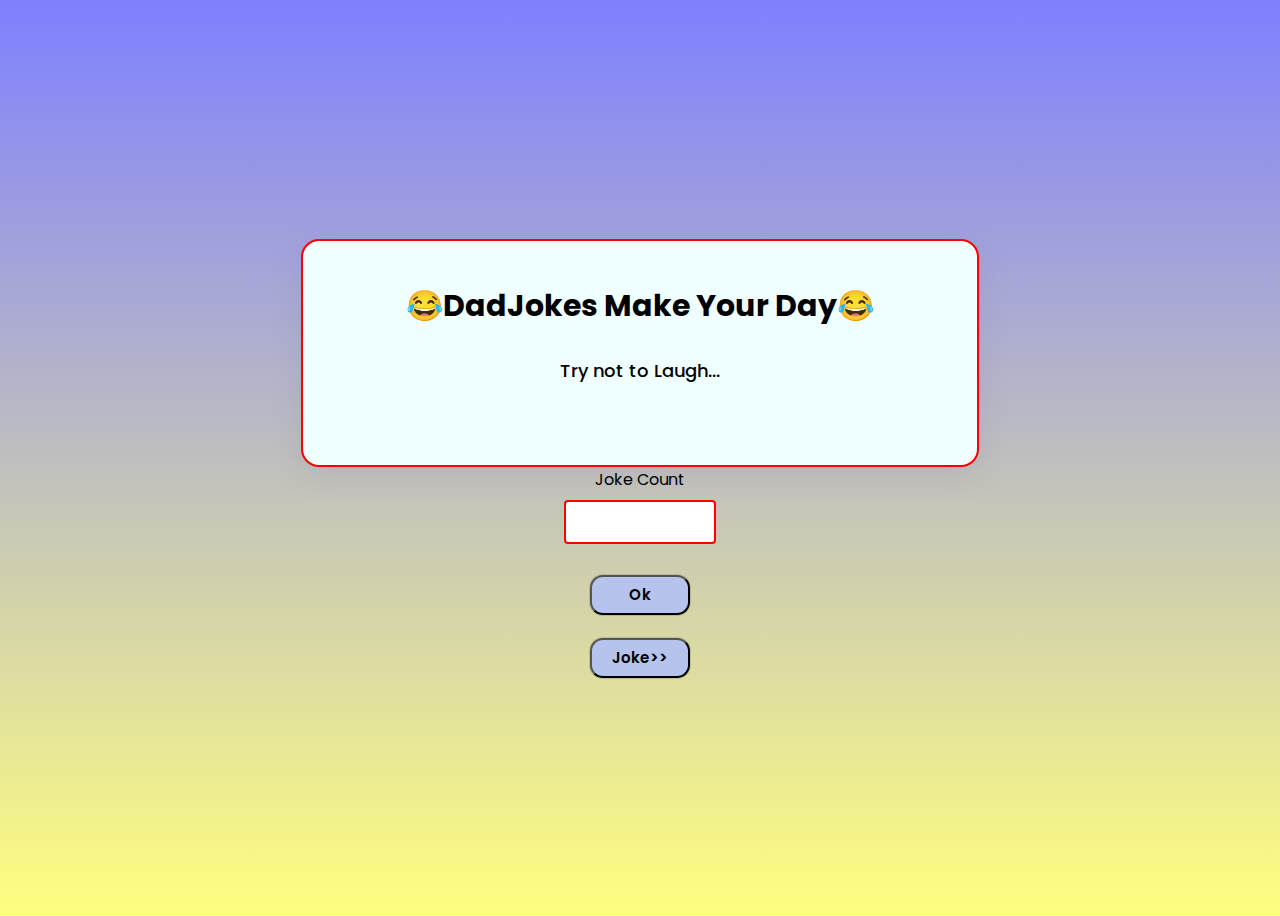
<file: DadJoke.html>
<!DOCTYPE html>
<html lang="en">
<head>
    <script src="https://ajax.googleapis.com/ajax/libs/jquery/3.6.1/jquery.min.js"></script>
    <meta charset="UTF-8">
    <meta http-equiv="X-UA-Compatible" content="IE=edge">
    <meta name="viewport" content="width=device-width, initial-scale=1.0">

    <link rel="stylesheet" href="MyStyle.css">
</head>

<body>
    <div class="container">
        <div class="box">
            <h3>😂DadJokes Make Your Day😂</h3>
            <div id="joke1" class="joke">Try not to Laugh...</div>
            <div id="joke2" class="joke"></div>
        </div>
        <label>Joke Count</label><input id="txtcount" type="text"></input>
        <button class="btn" id="btncount">Ok</button>
        <button class="btn" id="btn">Joke>></button>
    </div>
    <script src="https://code.jquery.com/jquery-3.6.3.js" integrity="sha256-nQLuAZGRRcILA+6dMBOvcRh5Pe310sBpanc6+QBmyVM=" crossorigin="anonymous"></script>

    <script src="JokeCount.js"></script>

</body>
</html>
</file>
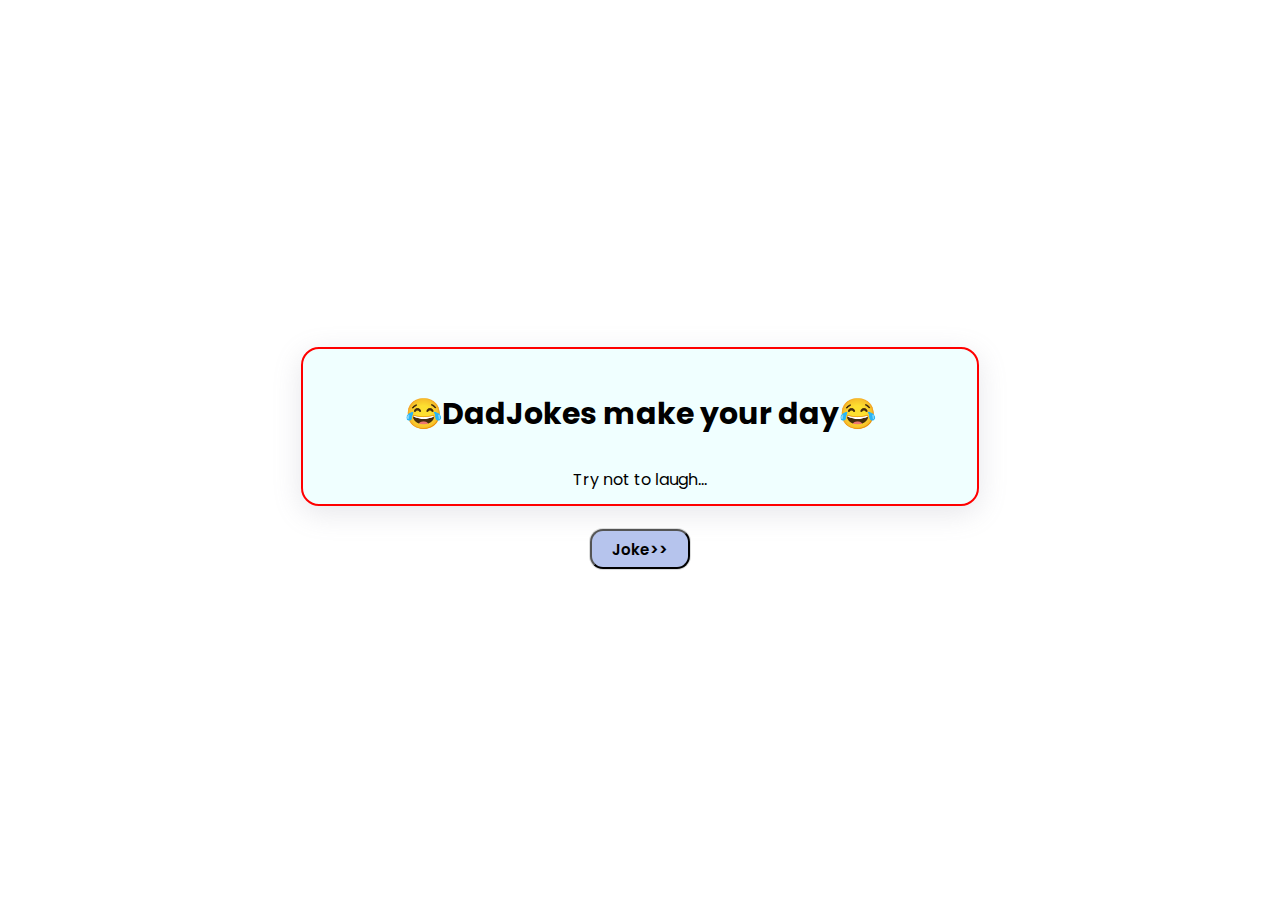
<file: Dadjokes.html>
<!DOCTYPE html>

<html lang="en">

<head>
    <!-- <script src="https://ajax.googleapis.com/ajax/libs/jquery/3.6.1/jquery.min.js"></script> -->
    <meta charset="UTF-8">
    <meta http-equiv="X-UA-Compatible" content="IE=edge">
    <meta name="viewport" content="width=device-width, initial-scale=1.0">
    <link rel="stylesheet" href="Jokestyle.css">

</head>

<body>

    <div class="container">

        <div class="box">

            <h3>😂DadJokes make your day😂</h3>
            <div id="joke1" class="joke"> Try not to laugh...</div>
        </div>

        <button class="btn" id="btn"> Joke>></button>

    </div>

    
    <script src="https://code.jquery.com/jquery-3.6.3.js" integrity="sha256-nQLuAZGRRcILA+6dMBOvcRh5Pe310sBpanc6+QBmyVM=" crossorigin="anonymous"></script>
    <script src="Dadjokes.js"></script>
</body>

</html>
</file>
<file: MyStyle.css>
@import url('https://fonts.googleapis.com/css2?family=Poppins:ital,wght@0,100;0,200;0,300;0,400;0,500;0,700;1,100&family=Raleway:ital,wght@0,300;0,500;0,600;0,700;1,300;1,400;1,500;1,600;1,700&family=Roboto:wght@100;300;400;700&family=Ubuntu:ital,wght@0,300;0,400;0,500;1,300;1,400;1,500;1,700&display=swap');

* {

    font-family: 'Poppins', sans-serif;

}
body {

    background-image: linear-gradient(rgba(0, 0, 255, 0.5), rgba(255, 255, 0, 0.5)); 

 
}

.container {

    display: flex;

    justify-content: center;

    align-items: center;

    flex-direction: column;

    height: 100vh;

}

.label
{
    font-display: black;
}

input[type=text]
 {
    width: 12%;
    text-align: center;
    padding: 10px 40px;
    margin: 8px 0;
    box-sizing: border-box;
    border: 2px solid red;
    border-radius: 4px;
 }
.label
{
    text-align: center;
}
.box {

    background-color: azure;

    border-radius: 18px;

    box-shadow: rgba(129, 129, 152, 0.2) 0px 7px 29px 0px;

    text-align: center;

    width: 650px;

    max-height: 300px;

    padding: 12px;

    border: 2px solid red;
}

h3 {

    font-size: 30px;

}
.btn {

    width: 100px;

    height: 40px;

    background-color: rgb(182 196 237);

    margin-top: 23px;

    font-size: 15px;

    font-weight: 600;

    border-radius: 13px;

    box-shadow: rgba(0, 0, 0, 0.02) 0px 1px 3px 0px, rgba(27, 31, 35, 0.15) 0px 0px 0px 1px;

    cursor: pointer;

    transition: all 0.5s ease;

    row-gap: center;
} 
.btn:hover {

    background-color: rgb(101, 159, 136);

}
.joke {

    font-size: 18px;

    line-height: 1.5rem;

    padding: 0 5px 35px 5px;

    font-weight: 500;

}
@media only screen and (max-width:400px) {

    .box {

        width: 300px;

        max-height: 500px;

    }

    h3 {

        font-size: 23px;

    }

}
@media only screen and (max-width:355px) {

    .box {

        width: 270px;

    }

    h3 {

        font-size: 22px;

    }

  .joke {

        font-size: 16px;

    }

}
</file>
<file: Jokestyle.css>
@import url('https://fonts.googleapis.com/css2?family=Poppins:ital,wght@0,100;0,200;0,300;0,400;0,500;0,700;1,100&family=Raleway:ital,wght@0,300;0,500;0,600;0,700;1,300;1,400;1,500;1,600;1,700&family=Roboto:wght@100;300;400;700&family=Ubuntu:ital,wght@0,300;0,400;0,500;1,300;1,400;1,500;1,700&display=swap');

* {

    font-family: 'Poppins', sans-serif;

}

body {
     
    background-image: url("https://img.freepik.com/free-photo/world-smile-day-emojis-composition_23-2149024497.jpg?size=626&ext=jpg&ga=GA1.2.1864450347.1673453664");


}

.container {

    display: flex;

    justify-content: center;

    align-items: center;

    flex-direction: column;

    height: 100vh;
    
}

.box {

    background-color: azure;

    border-radius: 18px;

    box-shadow: rgba(129, 129, 152, 0.2) 0px 7px 29px 0px;

    text-align: center;

    width: 650px;

    max-height: 300px;

    padding: 12px;

    border: 2px solid red;

}


h3 {

    font-size: 30px;

}

.btn {

    width: 100px;

    height: 40px;

    background-color: rgb(182 196 237);

    margin-top: 23px;

    font-size: 15px;

    font-weight: 600;

    border-radius: 13px;

    box-shadow: rgba(0, 0, 0, 0.02) 0px 1px 3px 0px, rgba(27, 31, 35, 0.15) 0px 0px 0px 1px;

    cursor: pointer;

    transition: all 0.5s ease;

}

.btn:hover {

    background-color: rgb(101, 159, 136);

}

.joke1 {

    font-size: 18px;
    
    font-style: italic;
    
    font-display: dark;
    line-height: 1.5rem;

    padding: 0 5px 35px 5px;

    font-weight: 500;

}

 

@media only screen and (max-width:400px) {

    .box {

        width: 300px;

        max-height: 500px;

    }

 

    h3 {

        font-size: 23px;

    }

}

 

@media only screen and (max-width:355px) {

    .box {

        width: 270px;

    }

 

    h3 {

        font-size: 22px;

    }

 

    .joke {

        font-size: 16px;

    }

}
</file>
